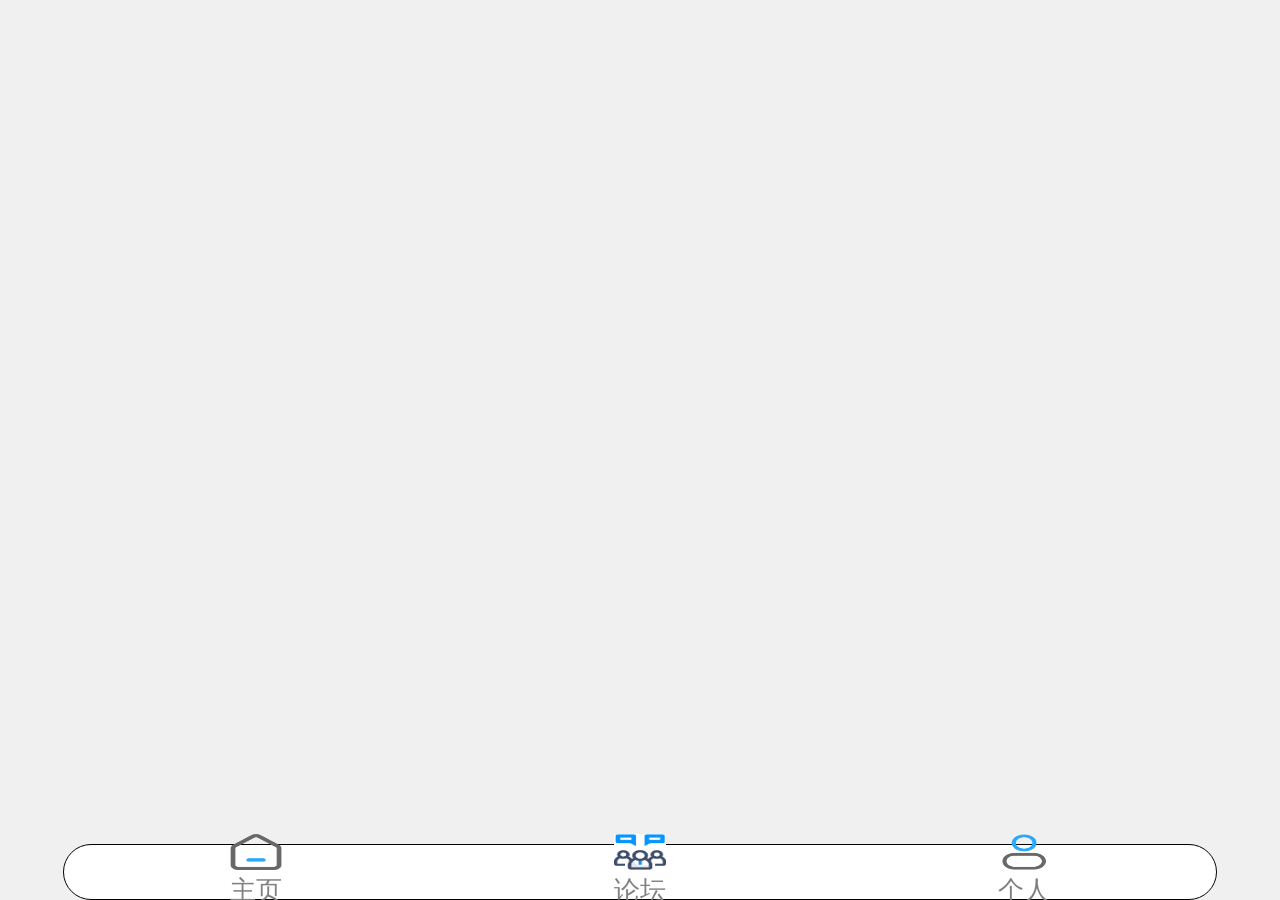
<file: CSSAUCSD/html/main.html>
<!DOCTYPE HTML>
<html>

<head>
    <meta charset="utf-8">
    <meta name="viewport"
        content="maximum-scale=1.0, minimum-scale=1.0, user-scalable=0, initial-scale=1.0, width=device-width" />
    <meta name="format-detection" content="telephone=no, email=no, date=no, address=no">
    <title>UCSD-CSSA-APP</title>
    <link rel="stylesheet" type="text/css" href="../css/apiutil.css" />
    <style>
        body,
        html {
            height: 100%;
            width: 100%;
            margin: 0;
            padding: 0;
            display: flex;
            flex-direction: column;
            align-items: center;
            justify-content: center;
            background-color: #f0f0f0;
            font-family: 'Segoe UI', Tahoma, Geneva, Verdana, sans-serif;
        }
        button {
            padding: 2vh 8vw;
            font-size: 1em;
            border-radius: 5%;
        }

        .header {
            width: 100%;
            top: 0;
            position: fixed;
            height: 50px;
        }

        .footer {
            display: flex;
            justify-content: space-around;
            position: fixed;
            bottom: 0;
            border: 1px solid #000;
            border-radius: 25vw;
            width: 90%;
            background-color: white;
            border-top: rgb(0, 0, 0) 0.5px solid;
            height: 6vh;
        }

        .footer div {
            padding-top: 3px;
            width: 5vw;
            height: 5vh;
            display: flex;
            flex-direction: column;
            align-items: center;
            justify-content: center;
        }

        .footer img {
            height: 4vh;
            width: 4vw;
        }

        .footer .letter {
            font-size: 2vw;
            color: grey;
        }
    </style>
</head>

<body>
    <div class="header"></div>

    <div class="main_frame" id='main_frame'></div>

    <footer class="footer">
        <div id="mainpage" tapmode onclick="openFrame('main_frame', 'main_frame.html');">
            <img src="../image/mainpage.png" class="icon"/>
            <div class="letter">主页</div>
        </div>
        <div id="forum" tapmode onclick="openWindow('forum', 'forum.html');">
            <img src="../image/forum.png" class="icon" />
            <div class="letter">论坛</div>
        </div>
        <div id="personal" tapmode onclick="openWindow('login', 'login_frame.html');">
            <img src="../image/personal.png" class="icon"/>
            <div class="letter">个人</div>
        </div>
    </footer>
</body>
<script type="text/javascript" src="../script/apiutil.js"></script>
<script type="text/javascript">
    apiready = function () {
        var str = '';
        str += '';
        $api.byId('main_frame').innerHTML = str;

        var header = $api.dom('header'); // 获取 header 标签元素
        var footer = $api.dom('footer'); // 获取 footer 标签元素
        var headerH = $api.fixStatusBar(header);
        var footerH = $api.fixTabBar(footer);

        api.openFrame({
            name: 'main_frame',
            url: 'main_frame.html',
            bounces: true,
            rect: {
                marginTop: 100, // Header height
                marginBottom: 150, // Footer height
                w: 'auto',
                h: 'auto'
            }
        });

        };
        
    function openWindow(pageName, pageUrl) {
        api.openWin({
            name: pageName,
            url: pageUrl,
            bounces: true,
            rect: { // 使用Margin布局适配屏幕动态变化
                w: 'auto' // 页面宽度 自适应屏幕宽度
            }
        });
    }
    
    function openFrame(pageName, pageUrl) {
        var header = $api.dom('header');
        var footer = $api.dom('footer');

        var headerH = $api.fixStatusBar(header);
        var footerH = $api.fixTabBar(footer);

        api.openFrame({
            name: pageName,
            url: pageUrl,
            bounces: true,
            rect: { // 推荐使用Margin布局，用于适配屏幕的动态变化
                marginTop: headerH,
                marginBottom: footerH,
                w: 'auto' // main页面的宽度 自适应屏幕宽度
            }
        });

    }

    function setImage(elementId, imagePath) {
        const element = document.getElementById(elementId);
        if (element){
            element.style.backgroundImage = `url('${'../image/sth.png'}')`;
        }
    }
        function handleRefresh() {
            let totalRefreshCount = api.getGlobalData({key: 'totalRefreshCount'}) || 0;

            totalRefreshCount++;

            api.setGlobalData({key: 'totalRefreshCount', value: totalRefreshCount});

            var dialogBox = api.require('dialogBox');
            dialogBox.alert({
                texts: {
                    title: "Reminder",
                    content: `Total refreshes: ${totalRefreshCount}\n`,
                    leftBtnTitle: 'OK',
                },
                styles: {
                    bg: '#fff',
                    w: 300,
                    h: 200,
                    corner: 8,
                    title: {
                        marginT: 20,
                        iconSize: 40,
                        titleSize: 14,
                        titleColor: '#000',
                        icon: 'widget://res/gou.png'           
                    },
                    content: {
                        marginT: 40,
                        size: 16,
                        color: '#000'
                    },
                    left: {
                        marginB: 20,
                        w: 120,
                        h: 35,
                        corner: 2,
                        bg: '#007AFF',
                        color: '#fff',
                        size: 16
                    }
                },
                tapClose: true
            }, function(ret) {
                if (ret.eventType == 'left') {
                    var dialogBox = api.require('dialogBox');
                    dialogBox.close({
                    dialogName: 'alert'
                    });
                }   
            });
            api.refreshHeaderLoadDone();
        }
</script>
</html>
</file>
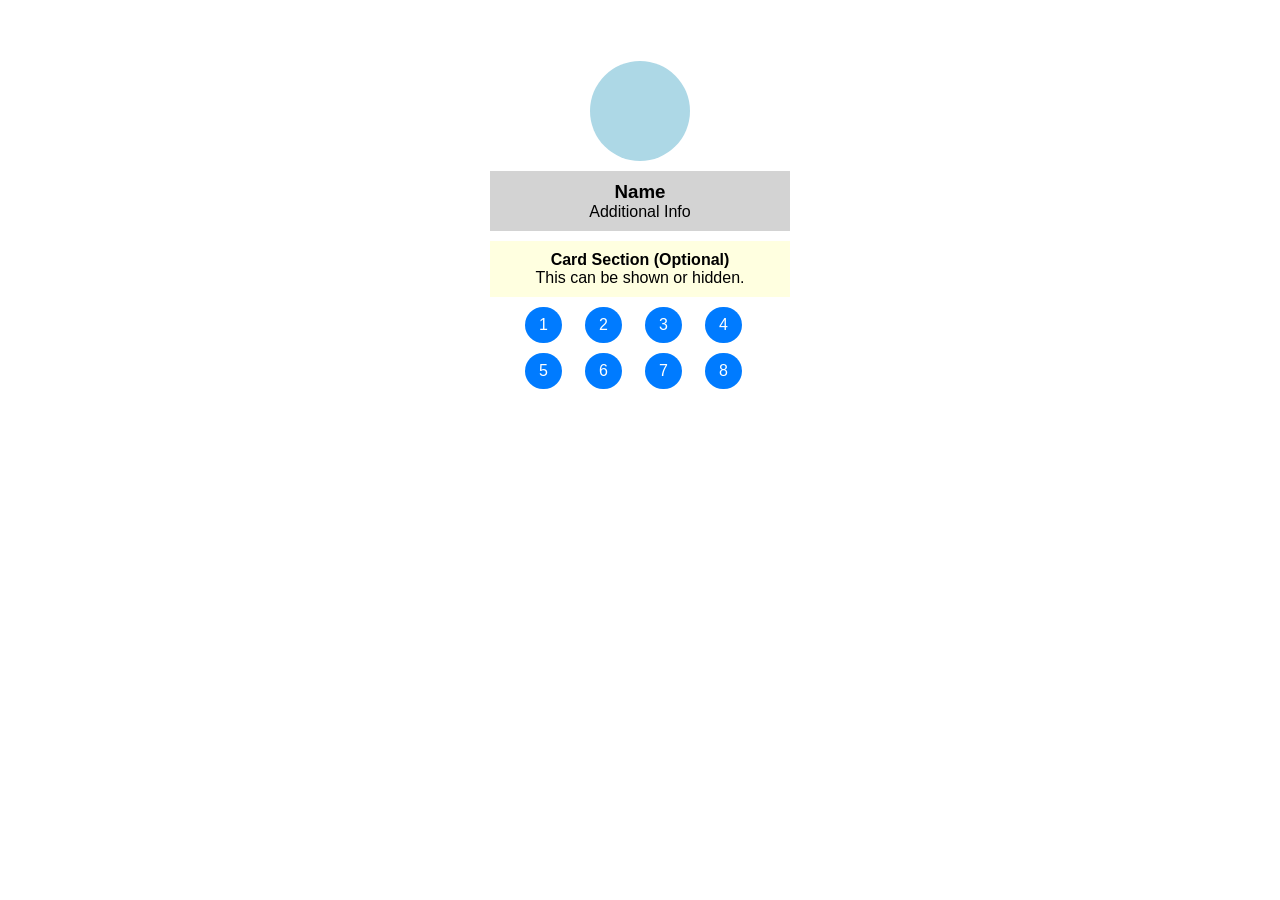
<file: CSSAUCSD/html/personal_frame.html>
<!DOCTYPE HTML>
<html>

<head>
    <meta charset="utf-8">
    <meta name="viewport" content="maximum-scale=1.0, minimum-scale=1.0, user-scalable=0, initial-scale=1.0, width=device-width" />
    <meta name="format-detection" content="telephone=no, email=no, date=no, address=no">
    <title>Profile_frame</title>
    <link rel="stylesheet" type="text/css" href="../css/apiutil.css" />
    <style>
        body {
            font-family: Arial, sans-serif;
            display: flex;
            justify-content: center;
            align-items: center;
            height: 50vh;
            margin: 0;
        }
        .container {
            width: 300px;
            text-align: center;
        }
        .avatar {
            width: 100px;
            height: 100px;
            border-radius: 50%;
            background-color: lightblue;
            margin: 0 auto;
        }
        .info {
            margin: 10px 0;
            padding: 10px;
            background-color: lightgray;
        }
        .card {
            background-color: lightyellow;
            padding: 10px;
            margin: 10px 0;
        }
        .button-grid {
            margin-left: 35px;
            display: grid;
            grid-template-columns: repeat(4, 50px);
            gap: 10px;
        }
        .button-grid button {
            padding: 10px;
            border-radius: 5px;
            background-color: #007bff;
            color: white;
            cursor: pointer;
            border-radius: 40px;
            width: 37px;
        }
        .button-grid button:hover {
            background-color: #0056b3;
        }
    </style>
</head>

<body>

    <div class="container">
        <div class="avatar"></div>
        <div class="info">
            <h3>Name</h3>
            <p>Additional Info</p>
        </div>
        <div class="card">
            <h4>Card Section (Optional)</h4>
            <p>This can be shown or hidden.</p>
        </div>
        <div class="button-grid">
            <button>1</button>
            <button>2</button>
            <button>3</button>
            <button>4</button>
            <button>5</button>
            <button>6</button>
            <button>7</button>
            <button>8</button>
        </div>
    </div>
</body>
<script type="text/javascript" src="../script/apiutil.js"></script>
<script type="text/javascript">
    apiready = function() {
        var str = '';
        str += '<div class="close-btn" onclick="api.closeWin();"><img src="../image/closebtn.png" alt="Close"></div>';
        str += '<h2>Login</h2>';
        str += '<input type="text" id="username" placeholder="Username">';
        str += '<input type="password" id="password" placeholder="Password">';
        str += '<button onclick="login()">Login</button>';
    };
</script>
</html>
</file>
<file: CSSAUCSD/css/apiutil.css>
html{
	font-family: sans-serif;
}
html,body,header,section,footer,div,ul,ol,li,img,a,span,em,del,legend,center,strong,var,fieldset,form,label,dl,dt,dd,cite,input,hr,time,mark,code,figcaption,figure,textarea,h1,h2,h3,h4,h5,h6,p{
	margin:0;
	border:0;
	padding:0;
	font-style:normal;
}
html,body {
	-webkit-touch-callout:none;
	-webkit-text-size-adjust:none;
	-webkit-tap-highlight-color:rgba(0, 0, 0, 0);
	-webkit-user-select:none;
	background-color: #fff;
}
nav,article,aside,details,main,header,footer,section,fieldset,figcaption,figure{
	display: block;
}
img,a,button,em,del,strong,var,label,cite,small,time,mark,code,textarea{
	display:inline-block;
}
header,section,footer {
	position:relative;
}
ol,ul{
	list-style:none;
}
input,button,textarea {
	border:0;
	margin:0;
	padding:0;
	font-size:1em;
	line-height:1em;
	/*-webkit-appearance:none;*/
	background-color:rgba(0, 0, 0, 0);
}
span{
	display:inline-block;
}
a:active, a:hover {
  outline: 0;
}
a, a:visited{
	text-decoration:none;
}

label, .wordWrap{
    word-wrap: break-word;
    word-break: break-all;
}
table {
  border-collapse: collapse;
  border-spacing: 0;
}
td,th {
  padding: 0;
}
.clearfix:after{
	content: ' ';
	display: block;
	clear: both;
	visibility:hidden;
	line-height: 0;
	height:0;
}
.loading_more{
	display: block;
	height: 1.5em;
	width: 100%;
}
.loading_more:before {
	display: inline-block; vertical-align: text-bottom;
	content: ' '; height: 16px; width: 16px; margin-right: 6px;
	background: url(../image/loading_more.gif) no-repeat center;
	-webkit-background-size: contain;
	background-size: contain;
} 
.loading_more:after {
	content: '加载更多';	
}
</file>
